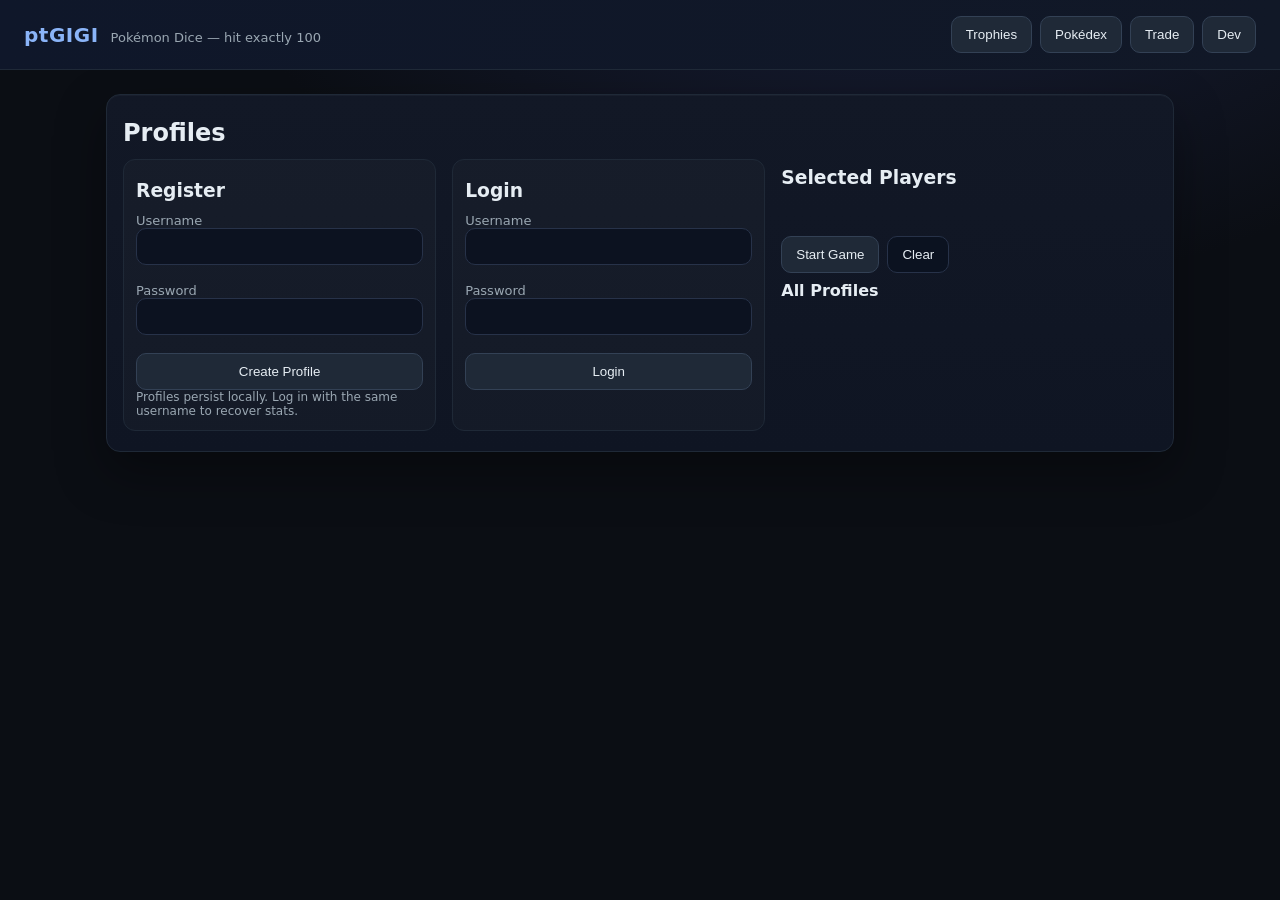
<file: ptgigi/index.html>
<!DOCTYPE html>
<html lang="en">
<head>
  <meta charset="UTF-8">
  <meta name="viewport" content="width=device-width, initial-scale=1.0" />
  <title>ptGIGI</title>
  <link rel="stylesheet" href="styles.css" />
</head>
<body>
  <header class="app-header">
    <div class="brand">
      <span class="logo">ptGIGI</span>
      <span class="tag">Pokémon Dice — hit exactly 100</span>
    </div>
    <nav class="top-actions">
      <button id="openTrophiesBtn" class="link-btn">Trophies</button>
      <button id="openPokedexBtn" class="link-btn">Pokédex</button>
      <button id="openTradeBtn" class="link-btn">Trade</button>
      <button id="openDevBtn" class="link-btn">Dev</button>
    </nav>
  </header>

  <main class="container">
    <!-- Profile/Login Section -->
    <section id="profileSection" class="card">
      <h2>Profiles</h2>
      <div class="profiles-grid">
        <div class="auth">
          <h3>Register</h3>
          <form id="registerForm">
            <label>Username<input id="regUsername" autocomplete="username" required /></label>
            <label>Password<input id="regPassword" type="password" autocomplete="new-password" required /></label>
            <button type="submit">Create Profile</button>
          </form>
          <div class="hint">Profiles persist locally. Log in with the same username to recover stats.</div>
        </div>
        <div class="auth">
          <h3>Login</h3>
          <form id="loginForm">
            <label>Username<input id="loginUsername" autocomplete="username" required /></label>
            <label>Password<input id="loginPassword" type="password" autocomplete="current-password" required /></label>
            <button type="submit">Login</button>
          </form>
        </div>
        <div class="player-select">
          <h3>Selected Players</h3>
          <div id="selectedPlayers" class="selected-players"></div>
          <div class="player-actions">
            <button id="startGameBtn" disabled>Start Game</button>
            <button id="clearSelectionBtn" class="secondary">Clear</button>
          </div>
          <h4>All Profiles</h4>
          <div id="profilesList" class="profiles-list"></div>
        </div>
      </div>
    </section>

    <!-- Game Section -->
    <section id="gameSection" class="card hidden">
      <div class="game-header">
        <div class="event-banner hidden" id="eventBanner"></div>
        <div class="dice-skin" id="diceSkinIndicator"></div>
      </div>

      <div id="scoreboard" class="scoreboard"></div>

      <div class="turn-area">
        <div class="dice-area">
          <div id="dice3d" class="dice-3d-group"></div>
          <div class="dice-controls">
            <button id="rollBtn">Roll Dice</button>
            <span id="turnInfo" class="muted"></span>
          </div>
        </div>
        <div class="results">
          <h3>Pulls</h3>
          <div id="pullsGrid" class="pulls-grid"></div>
          <div id="pullsLog" class="pulls-log"></div>
        </div>
      </div>

      <div id="statusBar" class="status-bar"></div>
    </section>
  </main>

  <!-- Modals -->
  <dialog id="trophiesModal" class="modal">
    <form method="dialog">
      <h3>Trophy Case</h3>
      <div class="trophy-tabs">
        <button data-tab="rainbow" class="tab active">Rainbow</button>
        <button data-tab="secret" class="tab">Secret</button>
        <button data-tab="shiny" class="tab">Shiny</button>
      </div>
      <div id="trophiesContent" class="trophy-content"></div>
      <menu>
        <button value="cancel">Close</button>
      </menu>
    </form>
  </dialog>

  <dialog id="pokedexModal" class="modal">
    <form method="dialog">
      <h3>Pokédex</h3>
      <div id="pokedexContent" class="dex-grid"></div>
      <menu>
        <button value="cancel">Close</button>
      </menu>
    </form>
  </dialog>

  <dialog id="tradeModal" class="modal">
    <form method="dialog" id="tradeForm">
      <h3>Trade Center</h3>
      <div class="trade-grid">
        <div class="trade-col">
          <h4>Player A</h4>
          <select id="tradePlayerA"></select>
          <div id="tradeAList" class="trade-list"></div>
        </div>
        <div class="trade-col">
          <h4>Player B</h4>
          <select id="tradePlayerB"></select>
          <div id="tradeBList" class="trade-list"></div>
        </div>
      </div>
      <div class="trade-actions">
        <button id="confirmTradeBtn" disabled>Confirm Trade</button>
      </div>
      <menu>
        <button value="cancel">Close</button>
      </menu>
    </form>
  </dialog>

  <dialog id="devModal" class="modal">
    <form method="dialog" id="devForm">
      <h3>Dev Tools</h3>
      <section class="dev-section">
        <h4>Events</h4>
        <div class="row" style="gap:8px; align-items:center;">
          <select id="devEventSelect" style="flex:1;"></select>
          <button id="devTriggerEventBtn" class="secondary">Trigger</button>
          <button id="devClearEventBtn" class="secondary">Clear</button>
        </div>
      </section>
      <section class="dev-section">
        <h4>Data</h4>
        <div class="row">
          <button id="devResetGameBtn" class="danger">Reset Current Game</button>
          <button id="devResetProfilesBtn" class="danger">Reset All Profiles</button>
        </div>
        <div class="row">
          <button id="devDumpStorageBtn" class="secondary">View Storage</button>
        </div>
        <pre id="devStorageDump" class="storage-dump"></pre>
      </section>
      <menu>
        <button value="cancel">Close</button>
      </menu>
    </form>
  </dialog>

  <script type="module" src="js/app.js"></script>
</body>
</html>
</file>
<file: ptgigi/styles.css>
:root {
  --bg: #0b0e14;
  --panel: #121826;
  --panel-2: #0f1523;
  --text: #e6edf3;
  --muted: #9aa7b2;
  --brand: #8ab4f8;
  --accent: #a78bfa;
  --danger: #ef4444;
  --success: #34d399;
  --warning: #f59e0b;
}

* { box-sizing: border-box; }
html, body { height: 100%; }
body {
  margin: 0; padding: 0; font-family: ui-sans-serif, system-ui, -apple-system, Segoe UI, Roboto, "Helvetica Neue", Arial, "Apple Color Emoji", "Segoe UI Emoji";
  background: radial-gradient(1200px 800px at 70% -20%, #1b2240 0%, var(--bg) 60%);
  color: var(--text);
}

.hidden { display: none !important; }
.muted { color: var(--muted); }

.app-header {
  display: flex; align-items: center; justify-content: space-between;
  padding: 16px 24px; background: linear-gradient(90deg, #0f172a, #111827);
  position: sticky; top: 0; z-index: 10; border-bottom: 1px solid #1f2937;
}
.brand { display: flex; gap: 12px; align-items: baseline; }
.logo { font-weight: 800; letter-spacing: 0.5px; font-size: 20px; color: var(--brand); }
.tag { color: var(--muted); font-size: 13px; }
.top-actions { display: flex; gap: 8px; }

.container { max-width: 1100px; margin: 24px auto; padding: 0 16px; }

.card {
  background: linear-gradient(180deg, var(--panel), var(--panel-2));
  border: 1px solid #1f2937; border-radius: 14px; padding: 16px 16px 20px;
  box-shadow: 0 20px 50px rgba(0,0,0,0.35), inset 0 1px 0 rgba(255,255,255,0.03);
}
.card h2, .card h3, .card h4 { margin: 8px 0 12px; }

.link-btn, button {
  background: #1f2937; border: 1px solid #334155; color: var(--text);
  padding: 10px 14px; border-radius: 10px; cursor: pointer; transition: 0.15s ease;
}
.link-btn:hover, button:hover { transform: translateY(-1px); border-color: #475569; }
.secondary { background: #0b1220; border-color: #273249; }
.danger { background: #220f11; border-color: #3a0f12; color: #fca5a5; }

label { display: block; font-size: 13px; color: var(--muted); margin-bottom: 8px; }
input, select { width: 100%; padding: 10px 12px; border-radius: 10px; border: 1px solid #273249; background: #0c1220; color: var(--text); }
form { display: grid; gap: 10px; }

.profiles-grid { display: grid; grid-template-columns: 1fr 1fr 1.2fr; gap: 16px; }
.auth { background: rgba(255,255,255,0.02); padding: 12px; border-radius: 12px; border: 1px solid #1f2937; }
.hint { font-size: 12px; color: var(--muted); }

.player-select .player-actions { display: flex; gap: 8px; align-items: center; margin-bottom: 8px; }
.selected-players { display: flex; gap: 8px; flex-wrap: wrap; min-height: 36px; }
.profiles-list { display: grid; grid-template-columns: repeat(auto-fill, minmax(180px, 1fr)); gap: 8px; }
.profile-card { background: #0e1423; border: 1px solid #273249; padding: 10px; border-radius: 10px; display: grid; gap: 6px; }
.profile-card .title { font-size: 12px; color: var(--muted); }
.profile-card .level { display: inline-flex; align-items: center; gap: 8px; }
.level-dot { width: 10px; height: 10px; border-radius: 50%; background: var(--success); display: inline-block; }

.scoreboard { display: grid; grid-template-columns: repeat(auto-fit, minmax(240px, 1fr)); gap: 12px; }
.score-card { background: #0e1220; border: 1px solid #273249; border-radius: 12px; padding: 10px; display: grid; gap: 6px; }
.score-top { display: flex; justify-content: space-between; align-items: center; }
.score-points { font-weight: 700; color: #f8fafc; }
.score-bust { color: #fda4af; font-weight: 600; }

.game-header { display: flex; justify-content: space-between; align-items: center; margin-bottom: 12px; }
.event-banner { padding: 10px; border-radius: 10px; border: 1px dashed #334155; }
.dice-skin { font-size: 12px; color: var(--muted); }

.turn-area { display: grid; grid-template-columns: 1fr 1.2fr; gap: 12px; align-items: start; }
.dice-area { background: #0e1423; border: 1px solid #273249; border-radius: 12px; padding: 12px; }
.dice-3d-group { min-height: 120px; display: flex; gap: 8px; flex-wrap: wrap; align-items: center; }
.die {
  width: 56px; height: 56px; border-radius: 14px;
  background: linear-gradient(180deg, #0d1322, #0a0f1d);
  border: 1px solid #263149; position: relative; box-shadow: inset 0 1px 0 rgba(255,255,255,0.03), 0 10px 30px rgba(0,0,0,0.35);
}
.die::after { content: ""; position: absolute; inset: 1px; border-radius: 12px; border: 1px solid rgba(255,255,255,0.04); }
.die .pips { position: absolute; inset: 0; display: grid; place-items: center; color: #94a3b8; font-weight: 700; }
.die.super { outline: 2px solid var(--accent); }
.die.mega { outline: 2px solid var(--brand); }

.results { background: #0e1423; border: 1px solid #273249; border-radius: 12px; padding: 12px; }
.pulls-grid { display: grid; grid-template-columns: repeat(auto-fill, minmax(120px, 1fr)); gap: 10px; }
.pull-card { background: #0b1120; border: 1px solid #23314d; border-radius: 12px; padding: 8px; text-align: center; position: relative; overflow: hidden; }
.pull-card .name { font-size: 12px; color: var(--muted); }
.pull-card img { width: 80px; height: 80px; image-rendering: pixelated; filter: drop-shadow(0 8px 10px rgba(0,0,0,0.4)); }
.pull-card .rarity { position: absolute; top: 6px; right: 6px; font-size: 11px; }
.pull-card .legendary { color: #60a5fa; }
.pull-card .gmax { color: #fbbf24; }
.pull-card .shiny { color: #f472b6; }
.pull-card .secret { color: #c084fc; }
.pull-card .rainbow { color: #34d399; }

.pulls-log { margin-top: 10px; max-height: 160px; overflow: auto; font-size: 12px; color: var(--muted); background: #0b1120; border: 1px solid #1b2741; padding: 8px; border-radius: 10px; }

.status-bar { margin-top: 12px; font-size: 13px; color: var(--muted); display: flex; justify-content: space-between; }

/* Modals */
.modal { border: 1px solid #334155; border-radius: 12px; padding: 0; width: min(900px, 92vw); background: linear-gradient(180deg, #0a0f1d, #0c1322); color: var(--text); }
.modal form { padding: 16px; }
.modal h3 { margin-top: 0; }
.trophy-tabs { display: flex; gap: 6px; margin-bottom: 8px; }
.tab { background: #0b1220; border: 1px solid #273249; padding: 6px 10px; border-radius: 8px; color: var(--text); cursor: pointer; }
.tab.active { border-color: var(--brand); color: var(--brand); }
.trophy-content { min-height: 260px; display: grid; grid-template-columns: repeat(auto-fill, minmax(120px, 1fr)); gap: 10px; }
.dex-grid { display: grid; grid-template-columns: repeat(auto-fill, minmax(100px, 1fr)); gap: 8px; }
.dex-card { background: #0b1120; border: 1px solid #23314d; border-radius: 10px; padding: 8px; text-align: center; }

.trade-grid { display: grid; grid-template-columns: 1fr 1fr; gap: 10px; }
.trade-list { min-height: 200px; border: 1px dashed #31405f; border-radius: 10px; padding: 8px; }
.trade-actions { display: flex; justify-content: flex-end; margin-top: 8px; }

.storage-dump { background: #0b1120; border: 1px solid #1b2741; padding: 10px; border-radius: 10px; max-height: 250px; overflow: auto; }

@media (max-width: 900px) {
  .profiles-grid { grid-template-columns: 1fr; }
  .turn-area { grid-template-columns: 1fr; }
}
</file>
